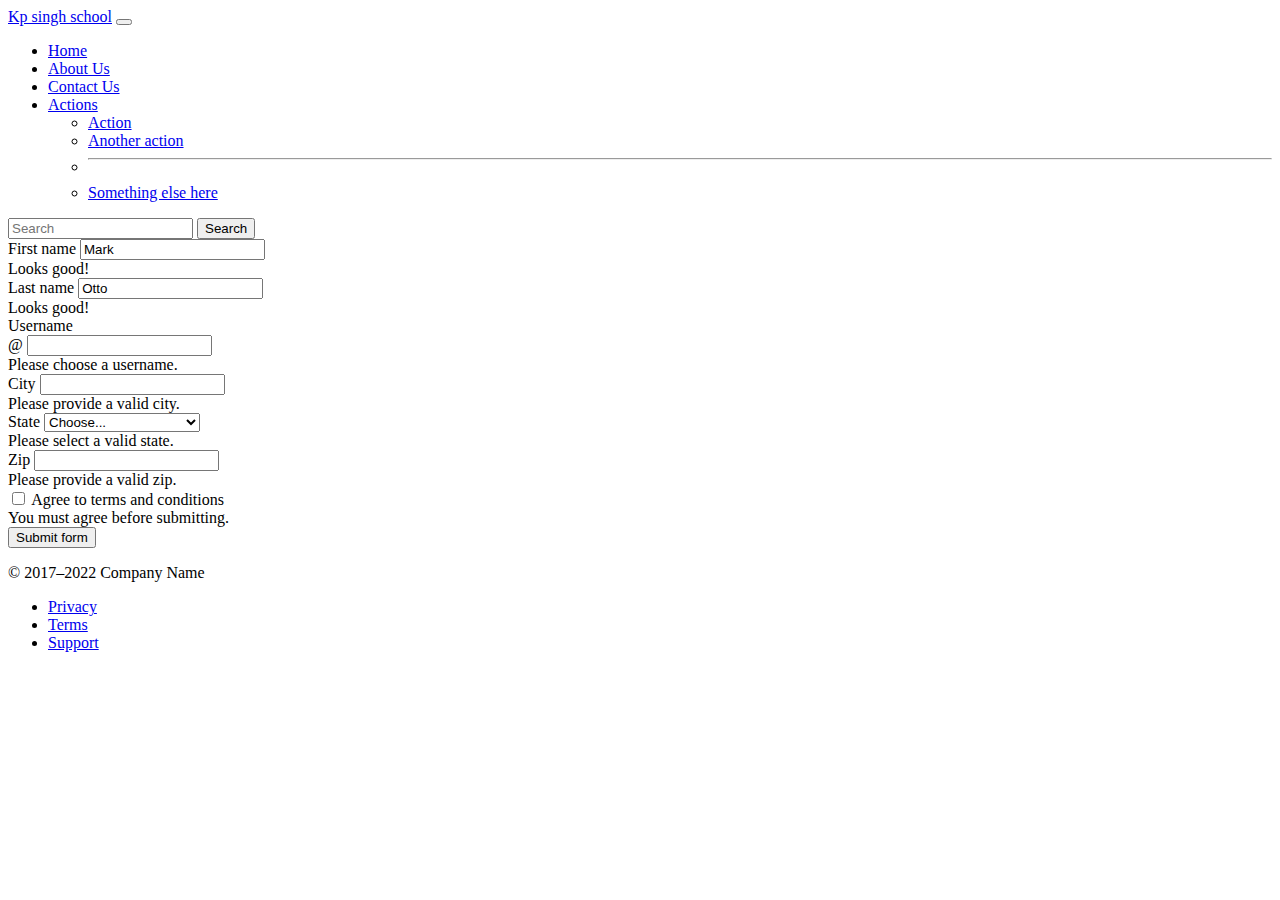
<file: contact.html>
<!DOCTYPE html>
<html lang="en">
  <head>
    <!-- Required meta tags -->
    <meta charset="utf-8" />
    <meta name="viewport" content="width=device-width, initial-scale=1" />

    <!-- Bootstrap CSS -->
    <link
      href="https://cdn.jsdelivr.net/npm/bootstrap@5.0.2/dist/css/bootstrap.min.css"
      rel="stylesheet"
      integrity="sha384-EVSTQN3/azprG1Anm3QDgpJLIm9Nao0Yz1ztcQTwFspd3yD65VohhpuuCOmLASjC"
      crossorigin="anonymous"
    />
    <link rel="stylesheet" href="../css/style.css" />

    <title>first project</title>
  </head>
  <body>
    <nav class="navbar navbar-expand-lg navbar-dark bg-dark">
      <div class="container-fluid">
        <a class="navbar-brand" href="#">Kp singh school</a>
        <button
          class="navbar-toggler"
          type="button"
          data-bs-toggle="collapse"
          data-bs-target="#navbarSupportedContent"
          aria-controls="navbarSupportedContent"
          aria-expanded="false"
          aria-label="Toggle navigation"
        >
          <span class="navbar-toggler-icon"></span>
        </button>
        <div class="collapse navbar-collapse" id="navbarSupportedContent">
          <ul class="navbar-nav me-auto mb-2 mb-lg-0">
            <li class="nav-item">
              <a class="nav-link active" aria-current="page" href="/">Home</a>
            </li>
            <li class="nav-item">
              <a class="nav-link" href="/about.httml">About Us</a>
            </li>
            <li class="nav-item">
              <a class="nav-link" href="/contact.html">Contact Us</a>
            </li>
            <li class="nav-item dropdown">
              <a
                class="nav-link dropdown-toggle"
                href="/action.html"
                id="navbarDropdown"
                role="button"
                data-bs-toggle="dropdown"
                aria-expanded="false"
              >
                Actions
              </a>
              <ul class="dropdown-menu" aria-labelledby="navbarDropdown">
                <li><a class="dropdown-item" href="/action.html">Action</a></li>
                <li>
                  <a class="dropdown-item" href="/anotheraction.html"
                    >Another action</a
                  >
                </li>
                <li><hr class="dropdown-divider" /></li>
                <li>
                  <a class="dropdown-item" href="/else.html"
                    >Something else here</a
                  >
                </li>
              </ul>
            </li>
          </ul>
          <form class="d-flex">
            <input
              class="form-control me-2"
              type="search"
              placeholder="Search"
              aria-label="Search"
            />
            <button class="btn btn-outline-success" type="submit">
              Search
            </button>
          </form>
        </div>
      </div>
    </nav>
    <div class="form my-5" ><form class="row g-3 needs-validation" novalidate>
        <div class="col-md-4">
          <label for="validationCustom01" class="form-label">First name</label>
          <input type="text" class="form-control" id="validationCustom01" value="Mark" required>
          <div class="valid-feedback">
            Looks good!
          </div>
        </div>
        
        <div class="col-md-4">
          <label for="validationCustom02" class="form-label">Last name</label>
          <input type="text" class="form-control" id="validationCustom02" value="Otto" required>
          <div class="valid-feedback">
            Looks good!
          </div>
        </div>
        
        <div class="col-md-4">
          <label for="validationCustomUsername" class="form-label">Username</label>
          <div class="input-group has-validation">
            <span class="input-group-text" id="inputGroupPrepend">@</span>
            <input type="text" class="form-control" id="validationCustomUsername" aria-describedby="inputGroupPrepend" required>
            <div class="invalid-feedback">
              Please choose a username.
            </div>
          </div>
        </div>
        <div class="col-md-6">
          <label for="validationCustom03" class="form-label">City</label>
          <input type="text" class="form-control" id="validationCustom03" required>
          <div class="invalid-feedback">
            Please provide a valid city.
          </div>
        </div>
        <div class="col-md-3">
          <label for="validationCustom04" class="form-label">State</label>
          <select class="form-select" id="validationCustom04" required>
            <option selected disabled value="">Choose...</option>
            <option>uttar pradesh</option>
            <option>Andhra pradesh</option>
            <option>Arunachal pradesh</option>
            <option>Assam</option>
            <option>Bihar</option>
            <option>Chhattisgarh</option>
            <option>Goa</option>
            <option>Gujrat</option>
            <option>Haryana</option>
            <option>Himanchal Pradesh</option>
            <option>Jammu and Kashmmir</option>
            <option>Jharkhand</option>
            <option>Karnataka</option>
            <option>Kerala</option>
            <option>Madhya Pradesh</option>
            <option></option>
          </select>
          <div class="invalid-feedback">
            Please select a valid state.
          </div>
        </div>
        <div class="col-md-3">
          <label for="validationCustom05" class="form-label">Zip</label>
          <input type="text" class="form-control" id="validationCustom05" required>
          <div class="invalid-feedback">
            Please provide a valid zip.
          </div>
        </div>
        <div class="col-12">
          <div class="form-check">
            <input class="form-check-input" type="checkbox" value="" id="invalidCheck" required>
            <label class="form-check-label" for="invalidCheck">
              Agree to terms and conditions
            </label>
            <div class="invalid-feedback">
              You must agree before submitting.
            </div>
          </div>
        </div>
        <div class="col-12">
          <button class="btn btn-primary" type="submit">Submit form</button>
        </div>
      </form></div>
      <div class="footer"><footer class="my-5 pt-5 text-muted text-center text-small">
        <p class="mb-1">© 2017–2022 Company Name</p>
        <ul class="list-inline">
          <li class="list-inline-item"><a href="#">Privacy</a></li>
          <li class="list-inline-item"><a href="#">Terms</a></li>
          <li class="list-inline-item"><a href="#">Support</a></li>
        </ul>
      </footer></div>
</file>
<file: css/style.css>
#first{
    height: 550px;
    opacity: 0.75;
}
#second{
    height: 550px;
    opacity: 0.75;
}
#third{
    height: 550px;
    opacity: 0.75;
}
.rishi{
    color: black;
    font-size: 2rem;
    font-weight: bold;
}
.rishii{
    color: white;
    font-size: 2rem;
    font-weight: bold;
}
.r{
    font-weight: bolder;
    color: rgb(255, 0, 0);
}
</file>
